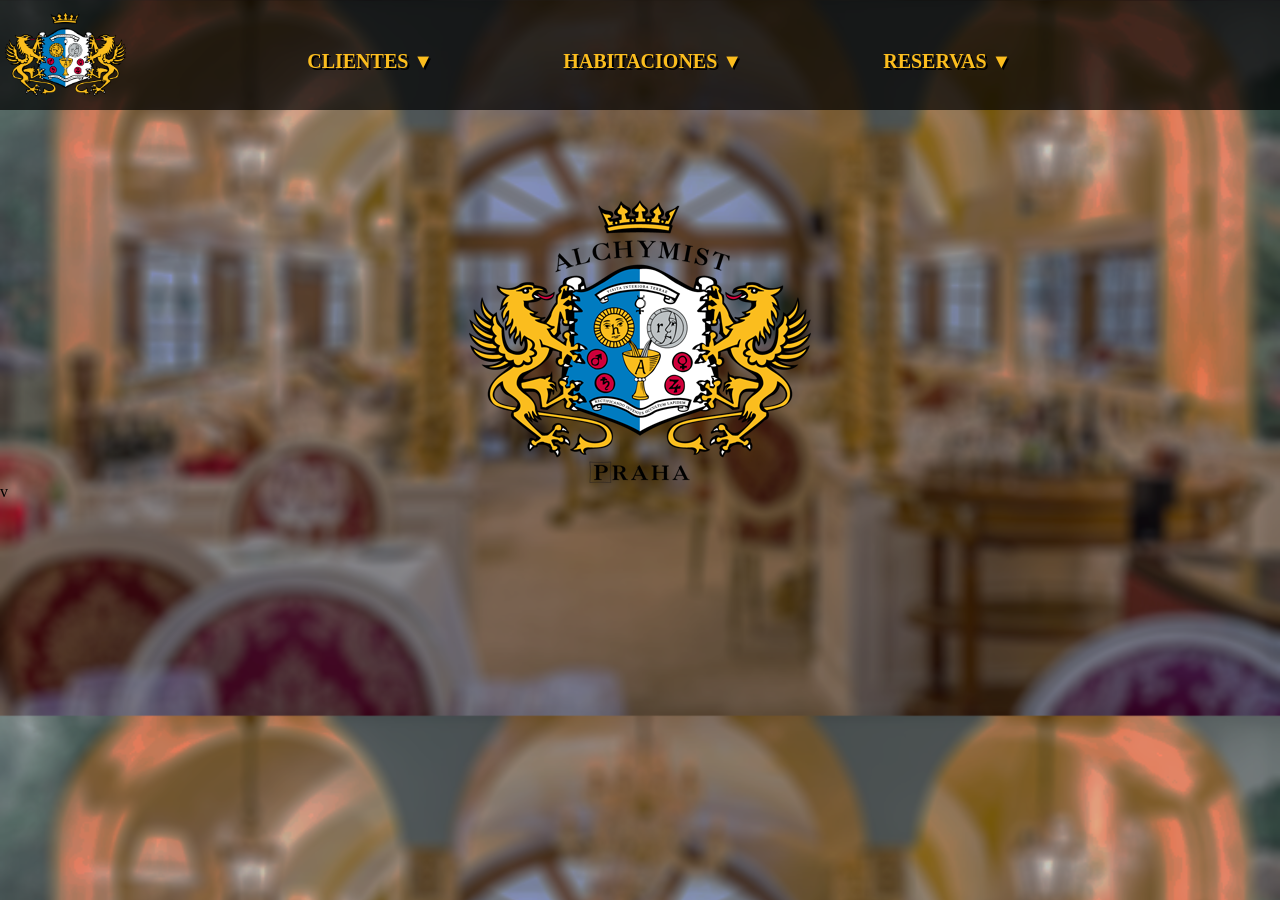
<file: index.html>
<!DOCTYPE html>
<html lang="en">

<head>
    <meta charset="UTF-8">
    <meta name="viewport" content="width=device-width, initial-scale=1.0">
    <meta http-equiv="X-UA-Compatible" content="ie=edge">
    <link rel="stylesheet" href="./index.css">
    <script src="./libs/jquery-3.4.1.min.map"></script>
    <script src="./libs/handlebars-v4.1.2.js"></script>
    <script src="./index.js"></script>
    <title>Document</title>
</head>

<body>
    <img src="./imgs/logonavbar.png" id="logoNav">
    <div id="navBar">
    </div>
    <div>
        <a id="botonMenu" class="clientesNav option1 botonMenu">CLIENTES ▼</a>
        <a id="botonMenu" class="clientesNav2 option1 botonMenu">HABITACIONES ▼</a>
        <a id="botonMenu" class="clientesNav3 option1 botonMenu">RESERVAS ▼</a>
        
            <p>
                <a class="optionCliente">| Ingresar cliente</a>
            </p>
            <p>
                <a class="optionCliente">| </a>
            </p>

            <p>
                <a class="optionHab">| Ingresar habitacion</a>
            </p>

            <p>
                <a class="optionRes">| Ingresar reserva</a>
            </p>
    
        <div id="logo">
        </div>
</body>

</html>

v
</file>
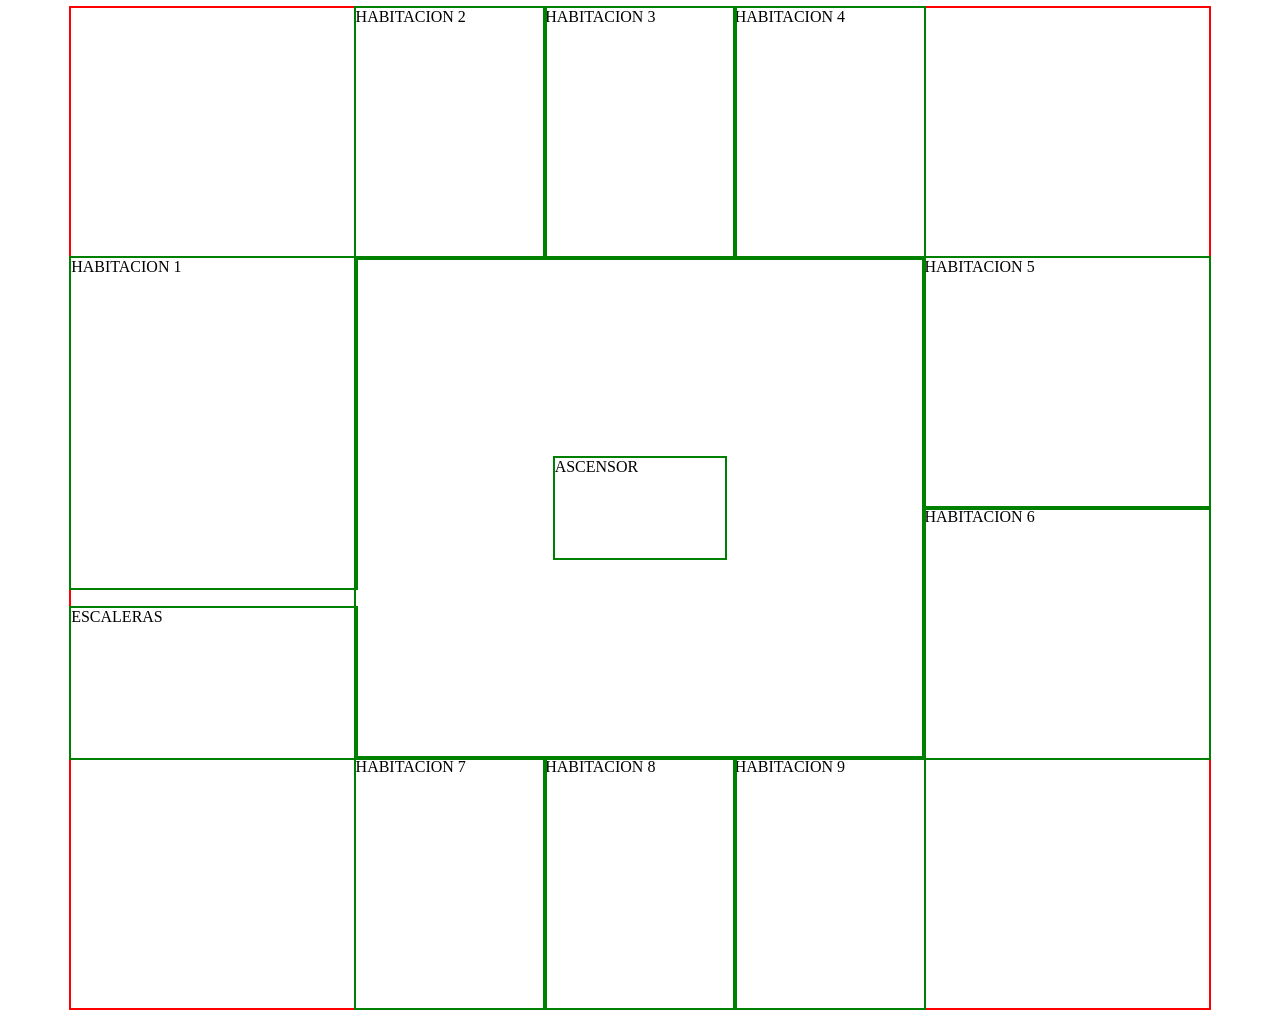
<file: mapa.html>
<!DOCTYPE html>
<html lang="en">

<head>
    <meta charset="UTF-8">
    <meta name="viewport" content="width=device-width, initial-scale=1.0">
    <meta http-equiv="X-UA-Compatible" content="ie=edge">
    <link rel="stylesheet" href="./mapa.css">
    <title>Document</title>
</head>

<body>


    <div class="todo">
        <div class="piso">

            <div class="ascensor">
                ASCENSOR
            </div>

            <div class="hab1">
                HABITACION 1
            </div>

            <div class="escaleras">
                ESCALERAS
            </div>

            <div class="hab2">
                HABITACION 2
            </div>

            <div class="hab3">
                HABITACION 3
            </div>

            <div class="hab4">
                HABITACION 4
            </div>

            <div class="hab5">
                HABITACION 5
            </div>

            <div class="hab6">
                HABITACION 6
            </div>

            <div class="hab7">
                HABITACION 7
            </div>

            <div class="hab8">
                HABITACION 8
            </div>

            <div class="hab9">
                HABITACION 9
            </div>
        </div>
    </div>



</body>

</html>
</file>
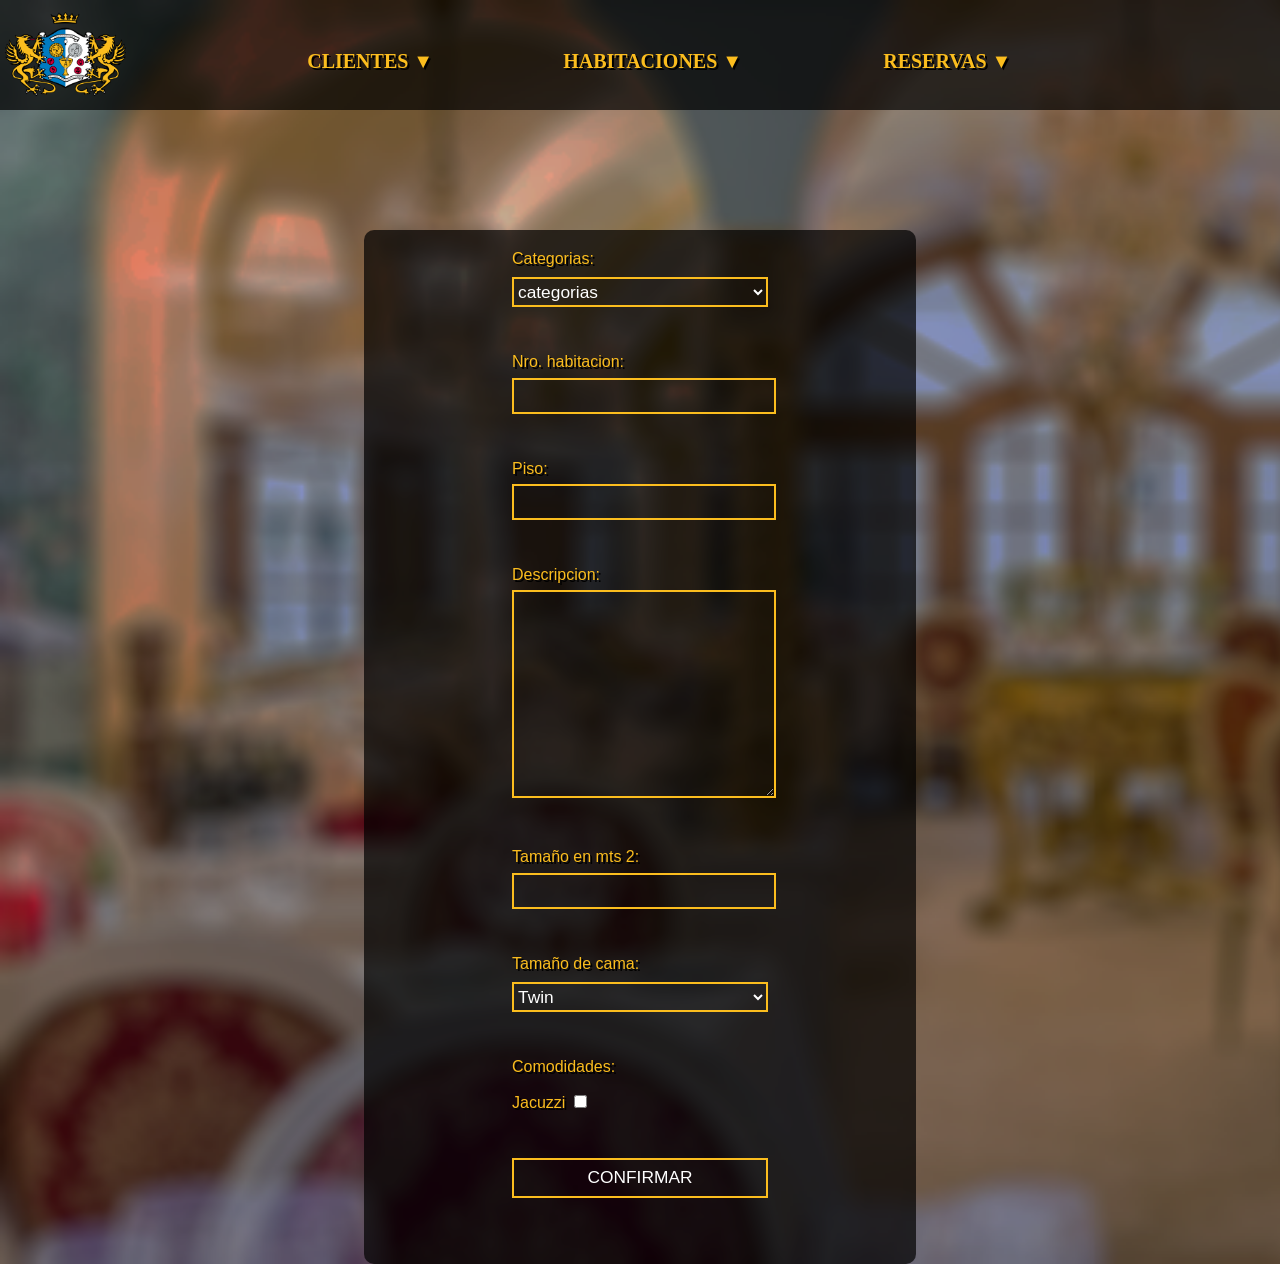
<file: formHabitaciones/formHabitaciones.html>
<!DOCTYPE html>
<html lang="en">

<head>
    <meta charset="UTF-8">
    <meta name="viewport" content="width=device-width, initial-scale=1.0">
    <meta http-equiv="X-UA-Compatible" content="ie=edge">
    <link rel="stylesheet" href="./formHabitaciones.css">
    <script src="../libs/jquery-3.4.1.min.map"></script>
    <script src="../libs/handlebars-v4.1.2.js"></script>
    <script src="formHabitaciones.js"></script>
    <title>Document</title>
</head>

<body>
    <img src="../imgs/logonavbar.png" id="logoNav">
    <div id="navBar">
    </div>
    <div>
        <a id="botonMenu" class="clientesNav option1 botonMenu">CLIENTES ▼</a>
        <a id="botonMenu" class="clientesNav2 option1 botonMenu">HABITACIONES ▼</a>
        <a id="botonMenu" class="clientesNav3 option1 botonMenu">RESERVAS ▼</a>

        <p>
            <a class="optionCliente">| Ingresar cliente</a>
        </p>
        <p>
            <a class="optionCliente">| </a>
        </p>

        <p>
            <a class="optionHab">| Ingresar habitacion</a>
        </p>

        <p>
            <a class="optionRes">| Ingresar reserva</a>
        </p>
    </div>
    <div class="form">
        <form>
            <label for="slcCat">Categorias: </label>
            <p> <select id="slcCat" class="inputForm">
                    <option>
                        categorias
                    </option>
                </select>
                <p>
                    <label for="nroHabitacion">Nro. habitacion: </label>
                    <p><input type="number" id="nroHabitacion" class="inputForm">
                    </p>
                    <p>
                        <label for="piso">Piso: </label>
                        <p></p> <input type="number" id="piso" class="inputForm">
                    </p>
                    <p>
                        <label for="txtDescripcion">Descripcion: </label> </p>
                    <textarea id="txtDescripcion"></textarea>
                </p>
            </p>
            <p>
                <label for="tamañoHabitacion">Tamaño en mts 2: </label>
                <p></p> <input type="number" id="tamañoHabitacion" class="inputForm">
            </p>
            <p>
                <label for="tamañoCama">Tamaño de cama: </label>
                <p></p> <select class="inputForm">
                    <option>
                        Twin
                    </option>
                    <option>
                        Queen
                    </option>
                    <option>
                        King
                    </option>
                </select>
            </p>
            <p>
                <label>Comodidades:</label>
                <p></p>
                <label>Jacuzzi</label>
                <input type="checkbox" </p>
                <p>
                    <input type="button" value="CONFIRMAR" class="botonForm" onclick="nada()">
                </p>
        </form>
    </div>
</body>

</html>
</file>
<file: index.css>
body {
    background-image: url(./imgs/Sin\ título-1.png);
    background-size: cover;
    margin: 0;
}

#logo {
    margin: auto;
    height: 100px;
    background-image: url(./imgs/alchymist.png);
    background-size: contain;
    width: 342px;
    height: 283px;
    margin-top: 200px;
}

#navBar {
    color: white;
    position: absolute;
    background-color: black;
    height: 110px;
    width: 100%;
    margin: auto;
    margin-top: -200px;
    opacity: 0.7;
    display: flex;
    justify-content: center;
    align-items: center;
}

#logoNav {
    height: 100px;
    margin: 5px;
    position: absolute;
    left: 0;
    top: 0;
    z-index: 10;
}

a {
    color: #fbbd1e;
    font-weight: bolder;
    font-size: 15pt;
    text-shadow: 2px 2px black;
    position: absolute;
    margin-top: -150px;
}

a:hover {
    cursor: pointer;
}

.clientesNav {
    margin-left: 24%;
}

.clientesNav2 {
    margin-left: 44%;
}

.clientesNav3 {
    margin-left: 69%;
}

.optionCliente {
    margin-left: 10%;
    display: none;
    position: absolute;
    margin-top: -150px;
}

.optionHab {
    margin-left: 10%;
    display: none;
    position: absolute;
    margin-top: -150px;
}

.optionRes {
    margin-left: 10%;
    display: none;
    position: absolute;
    margin-top: -150px;
}
</file>
<file: mapa.css>
.todo {
    position: relative;
    margin-left: 5%;
    width: 90%;
    height: 1000px;
    outline: solid 2px red;
}

.ascensor {
    position: absolute;
    outline: solid 2px green;
    margin-left: 35%;
    margin-top: 200px;
    height: 100px;
    width: 30%;
}

.piso {
    position: absolute;
    outline: solid 2px green;
    width: 50%;
    height: 500px;
    margin-left: 25%;
    margin-top: 250px;
}

.escaleras {
    outline: solid 2px green;
    width: 50%;
    height: 150px;
    margin-left: -50%;
    margin-top: 20px;
}

.hab1 {
    outline: solid 2px green;
    width: 50%;
    height: 330px;
    margin-left: -50%;
    margin-top: 0px;
}

.hab2 {
    outline: solid 2px green;
    width: 33.33%;
    height: 250px;
    margin-top: -750px;
}

.hab3 {
    outline: solid 2px green;
    width: 33.3%;
    height: 250px;
    margin-left: 33.33%;
    margin-top: -250px;
}

.hab4 {
    outline: solid 2px green;
    width: 33.33%;
    height: 250px;
    margin-top: -250px;
    margin-left: 66.66%;
}

.hab5 {
    outline: solid 2px green;
    height: 250px;
    width: 50%;
    margin-left: 100%;
}

.hab6 {
    outline: solid 2px green;
    height: 250px;
    width: 50%;
    margin-left: 100%;
}

.hab7 {
    outline: solid 2px green;
    width: 33.33%;
    height: 250px;
}

.hab8 {
    outline: solid 2px green;
    width: 33.3%;
    height: 250px;
    margin-left: 33.33%;
    margin-top: -250px;
}

.hab9 {
    outline: solid 2px green;
    width: 33.33%;
    height: 250px;
    margin-top: -250px;
    margin-left: 66.66%;
}
</file>
<file: formHabitaciones/formHabitaciones.css>
body {
    background-image: url(../imgs/Sin\ título-1.png);
    background-size: cover;
    margin: 0;
}

.form {
    margin: auto;
    margin-top: 230px;
    width: 40%;
    background-image: url(../imgs/fondooptions.png);
    color: #fbbd1e;
    font-size: 12pt;
    font-family: Arial, Helvetica, sans-serif;
    text-shadow: 2px 2px black;
    border-radius: 10px;
    padding: 20px;
}

.inputForm {
    background-color: transparent;
    color: white;
    height: 30px;
    width: 50%;
    border: solid #fbbd1e 2px;
    margin-top: -80px;
    margin-bottom: 30px;
    font-size: 13pt;
    margin-left: 25%;
}

textarea {
    background-color: transparent;
    color: white;
    width: 50%;
    height: 200px;
    border: solid #fbbd1e 2px;
    margin-top: -10px;
    margin-bottom: 30px;
    font-size: 13pt;
    margin-left: 25%;
}

label {
    margin-left: 25%;
}

.botonForm {
    background-color: transparent;
    color: white;
    height: 40px;
    width: 50%;
    border: solid #fbbd1e 2px;
    margin-top: 30px;
    margin-bottom: 30px;
    font-size: 13pt;
    margin-left: 25%;
}

#navBar {
    color: white;
    position: absolute;
    background-color: black;
    height: 110px;
    width: 100%;
    margin: auto;
    margin-top: -230px;
    opacity: 0.7;
    display: flex;
    justify-content: center;
    align-items: center;
}

#logoNav {
    height: 100px;
    margin: 5px;
    position: absolute;
    left: 0;
    top: 0;
    z-index: 10;
}

a {
    color: #fbbd1e;
    font-weight: bolder;
    font-size: 15pt;
    text-shadow: 2px 2px black;
    position: absolute;
    margin-top: -180px;
}

a:hover {
    cursor: pointer;
}

.clientesNav {
    margin-left: 24%;
}

.clientesNav2 {
    margin-left: 44%;
}

.clientesNav3 {
    margin-left: 69%;
}

.optionCliente {
    margin-left: 10%;
    display: none;
    position: absolute;
    margin-top: -150px;
}

.optionHab {
    margin-left: 10%;
    display: none;
    position: absolute;
    margin-top: -150px;
}

.optionRes {
    margin-left: 10%;
    display: none;
    position: absolute;
    margin-top: -150px;
}
</file>
